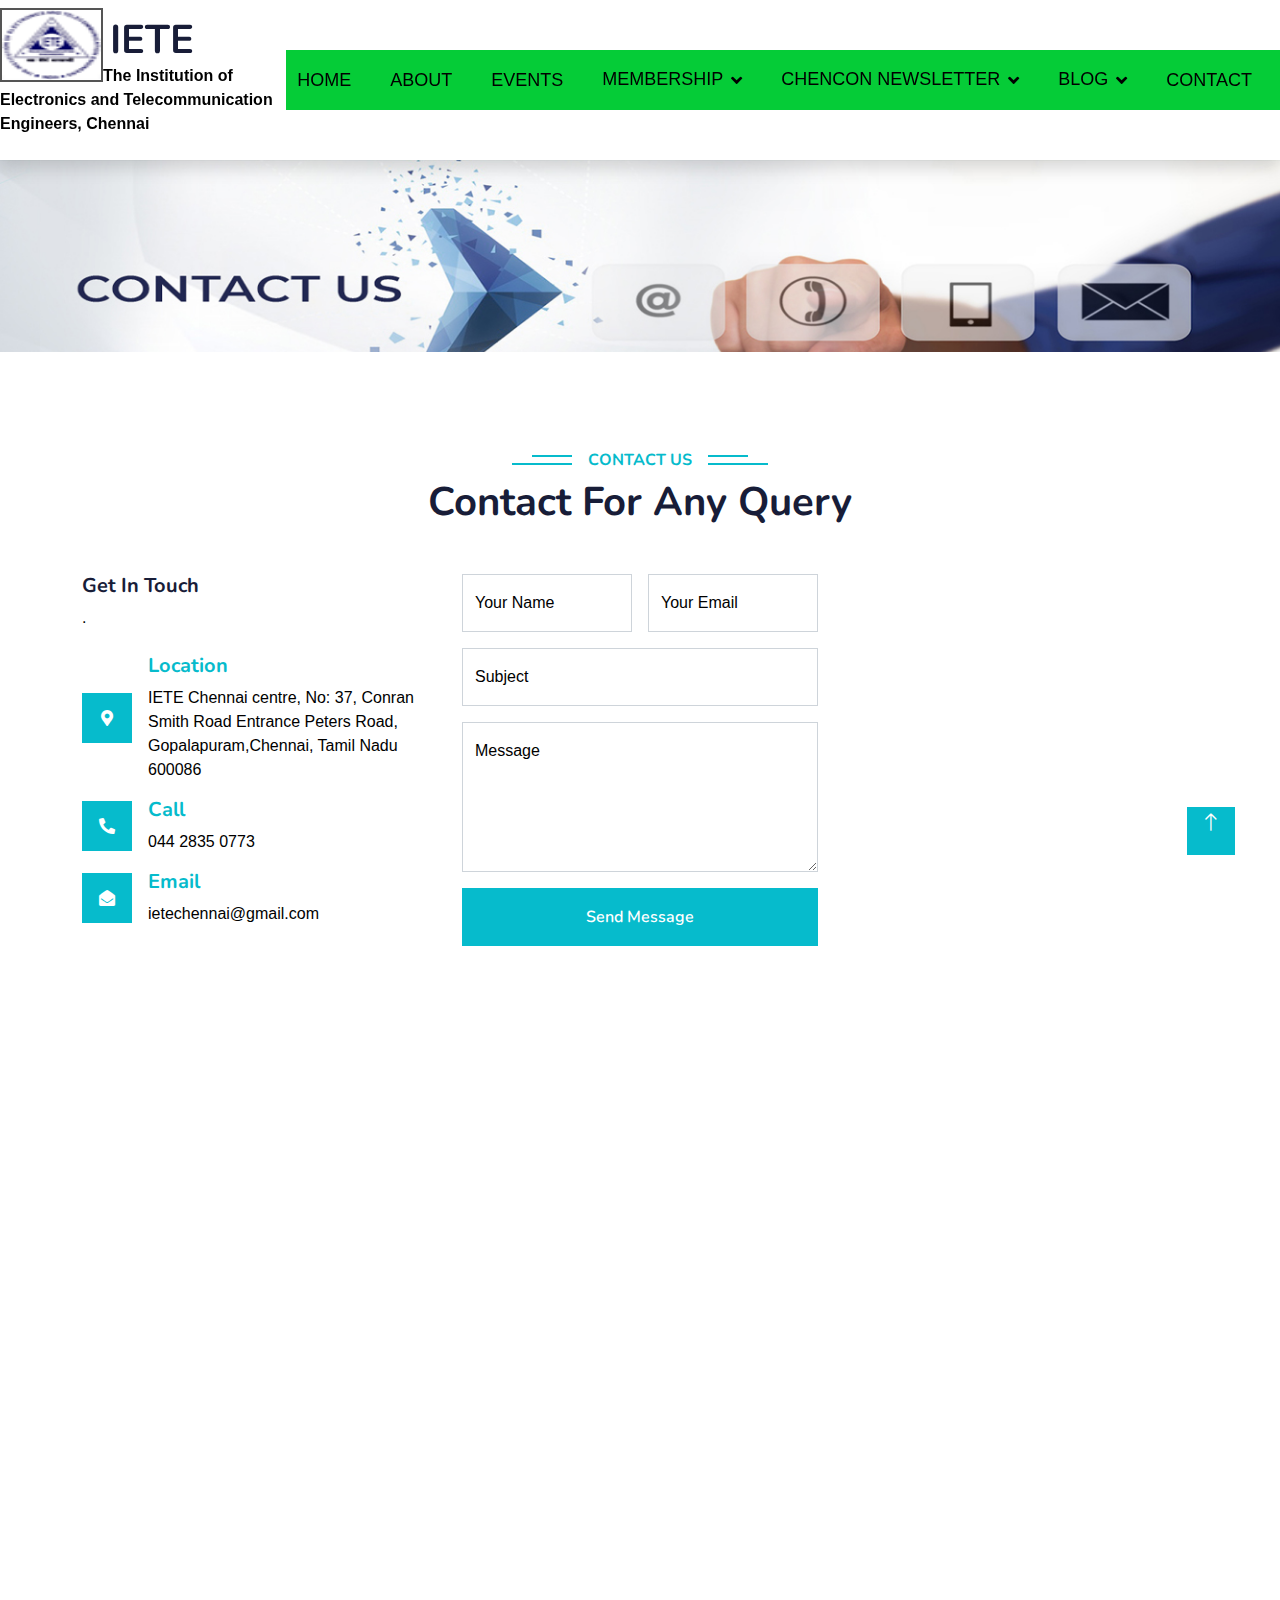
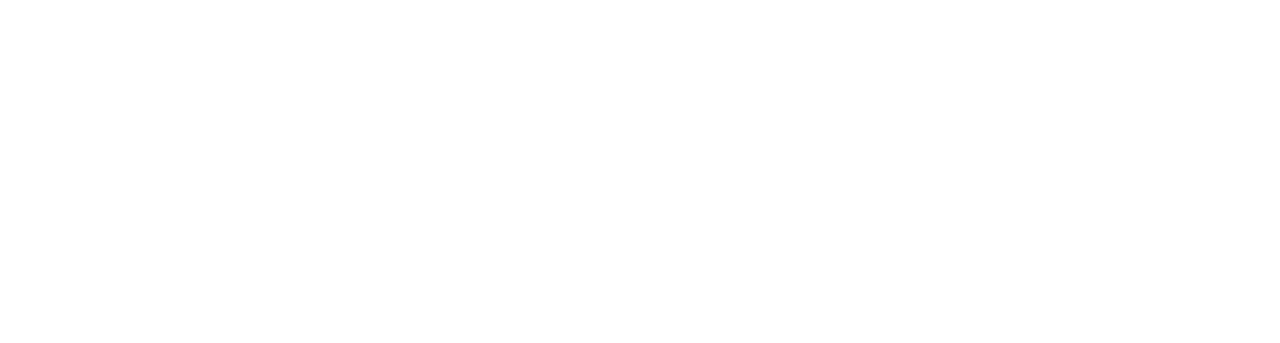
<file: contact.html>
<!DOCTYPE html>
<html lang="en">

<head>
    <meta charset="utf-8">
    <title>IETE Template</title>
    <meta content="width=device-width, initial-scale=1.0" name="viewport">
    <meta content="" name="keywords">
    <meta content="" name="description">

    <!-- Favicon -->
    <link href="img/favicon.ico" rel="icon">

    <!-- Google Web Fonts -->
    <link rel="preconnect" href="https://fonts.googleapis.com">
    <link rel="preconnect" href="https://fonts.gstatic.com" crossorigin>
    <link href="https://fonts.googleapis.com/css2?family=Heebo:wght@400;500;600&family=Nunito:wght@600;700;800&display=swap" rel="stylesheet">

    <!-- Icon Font Stylesheet -->
    <link href="https://cdnjs.cloudflare.com/ajax/libs/font-awesome/5.10.0/css/all.min.css" rel="stylesheet">
    <link href="https://cdn.jsdelivr.net/npm/bootstrap-icons@1.4.1/font/bootstrap-icons.css" rel="stylesheet">

    <!-- Libraries Stylesheet -->
    <link href="lib/animate/animate.min.css" rel="stylesheet">
    <link href="lib/owlcarousel/assets/owl.carousel.min.css" rel="stylesheet">

    <!-- Customized Bootstrap Stylesheet -->
    <link href="css/bootstrap.min.css" rel="stylesheet">

    <!-- Template Stylesheet -->
    <link href="css/style.css" rel="stylesheet">
</head>

<body>
    <!-- Spinner Start -->
    <div id="spinner" class="show bg-white position-fixed translate-middle w-100 vh-100 top-50 start-50 d-flex align-items-center justify-content-center">
        <div class="spinner-border text-primary" style="width: 3rem; height: 3rem;" role="status">
            <span class="sr-only">Loading...</span>
        </div>
    </div>
    <!-- Spinner End -->

   <!-- Navbar Start --> 
   <nav class="navbar navbar-expand-lg bg-white navbar-light shadow sticky-top p-6 " style="padding-top: -1.5rem;">
        
    <div class="header">
        <img src="img/logo.png" alt="logo" />
        <h1 >IETE</h1>
        <p style="font: size 100px; "><b>The Institution of Electronics and Telecommunication Engineers, Chennai</b></p>
      </div>
    <div class="collapse navbar-collapse s" id="navbarCollapse" style="background-color:hwb(135 2% 20%);" >
        <div class="navbar-nav ms-justify p-4 p-lg-0 align-items-center ">
            <a href="index.html" class="nav-item nav-link ">Home</a>
            <a href="about.html" class="nav-item nav-link">About</a>
            <a href="Events.html" class="nav-item nav-link">Events</a>
            <div class="nav-item dropdown">
                <a href="#" class="nav-link dropdown-toggle" data-bs-toggle="dropdown">Membership</a>
                <div class="dropdown-menu fade-down m-0">
                    <a href="executivecommitee.html" class="dropdown-item">Executive Commitee</a>
                    <a href="commiteemembers.html" class="dropdown-item">Commitee Members</a>
  
                </div>
            </div>

            <div class="nav-item dropdown">
                <a href="#" class="nav-link dropdown-toggle" data-bs-toggle="dropdown">Chencon Newsletter</a>
                <div class="dropdown-menu fade-down m-0">
                    <a href="img/assests/chenlink1_3.pdf" class="dropdown-item">Vol.1,NO.3</a>
                    <a href="img/assests/chenlink1_2.pdf" class="dropdown-item">Vol.2,NO.2</a>
                    <a href="img/assests/chenlink1_1.pdf" class="dropdown-item">Vol.3,NO.3</a>
                    <a href="img/assests/chencon2022.pdf" class="dropdown-item">2022</a>
                    <a href="img/assests/chencon2021_proceedings.pdf" class="dropdown-item">2021</a>
                </div>
            </div>
            <div class="nav-item dropdown">
                <a href="#" class="nav-link dropdown-toggle" data-bs-toggle="dropdown">Blog</a>
                <div class="dropdown-menu fade-down m-0">
                    <a href="img/iici-23 Sposorship Exhibition Advertisement.pdf" class="dropdown-item">Conferences</a>
                    <a href="img/IETE-ANNUAL-AWARDEES-2023.pdf" class="dropdown-item">Awards</a>
                    <a href="img/subscription-rates-2023.pdf" class="dropdown-item">Journals</a>
                    
                </div>
            </div>

            <a href="contact.html" class="nav-item nav-link">Contact</a>
        </div>
       
    </div>
</nav>
<!-- Navbar End -->



    <!-- Header Start -->
    <div class="container-fluid bg-primary py-5 mb-5 page-header" style="background-image: url(img/contact.jpg);">
        <div class="container py-5 px-md-12">
            <div class="row justify-content-center">
                <div class="col-lg-10 text-center">
                   
                    <nav aria-label="breadcrumb">
                        
                    </nav>
                </div>
            </div>
        </div>
    </div>
    <!-- Header End -->


    <!-- Contact Start -->
    <div class="container-xxl py-5">
        <div class="container">
            <div class="text-center wow fadeInUp" data-wow-delay="0.1s">
                <h6 class="section-title bg-white text-center text-primary px-3">Contact Us</h6>
                <h1 class="mb-5">Contact For Any Query</h1>
            </div>
            <div class="row g-4">
                <div class="col-lg-4 col-md-6 wow fadeInUp" data-wow-delay="0.1s">
                    <h5>Get In Touch</h5>
                    <p class="mb-4"></a>.</p>
                    <div class="d-flex align-items-center mb-3">
                        <div class="d-flex align-items-center justify-content-center flex-shrink-0 bg-primary" style="width: 50px; height: 50px;">
                            <i class="fa fa-map-marker-alt text-white"></i>
                        </div>
                        <div class="ms-3">
                            <h5 class="text-primary">Location</h5>
                            <p class="mb-0">IETE Chennai centre, No: 37,
                                Conran Smith Road Entrance Peters Road,
                                Gopalapuram,Chennai,
                                Tamil Nadu 600086</p>
                        </div>
                    </div>
                    <div class="d-flex align-items-center mb-3">
                        <div class="d-flex align-items-center justify-content-center flex-shrink-0 bg-primary" style="width: 50px; height: 50px;">
                            <i class="fa fa-phone-alt text-white"></i>
                        </div>
                        <div class="ms-3">
                            <h5 class="text-primary">Call</h5>
                            <p class="mb-0">044 2835 0773</p>
                        </div>
                    </div>
                    <div class="d-flex align-items-center">
                        <div class="d-flex align-items-center justify-content-center flex-shrink-0 bg-primary" style="width: 50px; height: 50px;">
                            <i class="fa fa-envelope-open text-white"></i>
                        </div>
                        <div class="ms-3">
                            <h5 class="text-primary">Email</h5>
                            <p class="mb-0">ietechennai@gmail.com</p>
                        </div>
                    </div>
                </div>
                
                <div class="col-lg-4 col-md-12 wow fadeInUp" data-wow-delay="0.5s">
                    <form>
                        <div class="row g-3">
                            <div class="col-md-6">
                                <div class="form-floating">
                                    <input type="text" class="form-control" id="name" placeholder="Your Name">
                                    <label for="name">Your Name</label>
                                </div>
                            </div>
                            <div class="col-md-6">
                                <div class="form-floating">
                                    <input type="email" class="form-control" id="email" placeholder="Your Email">
                                    <label for="email">Your Email</label>
                                </div>
                            </div>
                            <div class="col-12">
                                <div class="form-floating">
                                    <input type="text" class="form-control" id="subject" placeholder="Subject">
                                    <label for="subject">Subject</label>
                                </div>
                            </div>
                            <div class="col-12">
                                <div class="form-floating">
                                    <textarea class="form-control" placeholder="Leave a message here" id="message" style="height: 150px"></textarea>
                                    <label for="message">Message</label>
                                </div>
                            </div>
                            <div class="col-12">
                                <button class="btn btn-primary w-100 py-3" type="submit">Send Message</button>
                            </div>
                        </div>
                    </form>
                </div>
                <div data-aos="fade-up">
                    <iframe style="border:0; width: 100%; height: 350px;" src="https://www.google.com/maps/embed?pb=!1m18!1m12!1m3!1d3886.7079564886867!2d80.25558021413603!3d13.054252116592973!2m3!1f0!2f0!3f0!3m2!1i1024!2i768!4f13.1!3m3!1m2!1s0x3a52663edc820433%3A0x9d3202883a213b07!2sInstitute%20of%20Electronics%20and%20Telecommunication%20Engineers!5e0!3m2!1sen!2sin!4v1609237251098!5m2!1sen!2sin" frameborder="0" allowfullscreen></iframe>   
                  </div>
            </div>
        </div>
        
    </div>

    <!-- Contact End -->


    
    <!-- Footer Start -->
    <div class="container-fluid bg-dark text-light footer pt-5 mt-5 wow fadeIn" data-wow-delay="0.1s">
        <div class="container py-5">
            <div class="row g-5">
                <div class="col-lg-3 col-md-6">
                    <h4 class="text-white mb-3">Quick Link</h4>
                    <a class="btn btn-link" href="about.html">About Us</a>
                    <a class="btn btn-link" href="events.html">Events</a>
                    <a class="btn btn-link" href="executivecommitee.html">Executive Commitee</a>
                    <a class="btn btn-link" href="commiteemembers.html">Commitee members</a>
                    <a class="btn btn-link" href="contact.html">contact us</a>
                </div>
                <div class="col-lg-3 col-md-6">
                    <h4 class="text-white mb-3">Contact</h4>
                    <p class="mb-2"><i class="fa fa-map-marker-alt me-3"></i>IETE Chennai centre, No: 37,
                        Conran Smith Road Entrance Peters Road,
                        Gopalapuram,Chennai,
                        Tamil Nadu 600086</p>
                    <p class="mb-2"><i class="fa fa-phone-alt me-3"></i>044 2835 0773</p>
                    <p class="mb-2"><i class="fa fa-envelope me-3"></i>ietechennai@gmail.com</p>
                    <div class="d-flex pt-2">
                        <a class="btn btn-outline-light btn-social" href=""><i class="fab fa-twitter"></i></a>
                        <a class="btn btn-outline-light btn-social" href=""><i class="fab fa-facebook-f"></i></a>
                        <a class="btn btn-outline-light btn-social" href=""><i class="fab fa-youtube"></i></a>
                        <a class="btn btn-outline-light btn-social" href=""><i class="fab fa-linkedin-in"></i></a>
                    </div>
                </div>
                <div class="col-lg-3 col-md-6">
                    <h4 class="text-white mb-3">Useful links</h4>
                    <a class="btn btn-link" href="img/iici-23 Sposorship Exhibition Advertisement.pdf">Conferences</a>
                    <a class="btn btn-link" href="img/IETE-ANNUAL-AWARDEES-2023.pdf">Awards</a>
                    <a class="btn btn-link" href="img/subscription-rates-2023.pdf">Journals</a>
                    <a class="btn btn-link" href="img/assests/chencon2022.pdf">chencon2022</a>
                    <a class="btn btn-link" href="img/assests/chencon2021_proceedings.pdf">chencon2021</a>
                </div>
               
                <div class="col-lg-3 col-md-6">
                    <h4 class="text-white mb-3">Newsletter</h4>
                    <p></p>
                    <div class="position-relative mx-auto" style="max-width: 400px;">
                        <input class="form-control border-0 w-100 py-3 ps-4 pe-5" type="text" placeholder="Your email">
                        <button type="button" class="btn btn-primary py-2 position-absolute top-0 end-0 mt-2 me-2">SignUp</button>
                    </div>
                </div>
            </div>
        </div>
        <div class="container">
            <div class="copyright">
                <div class="row">
                    <div class="col-md-6 text-center text-md-start mb-3 mb-md-0">
                        &copy; <a class="border-bottom" href="#">IETE Chennai</a>, All Right Reserved.

                       
                        Designed By <a class="border-bottom" href=""></a><br>sandhiya<br>
                  
                    </div>
                    
                </div>
            </div>
        </div>
    </div>
    <!-- Footer End -->




    <!-- Back to Top -->
    <a href="#" class="btn btn-lg btn-primary btn-lg-square back-to-top"><i class="bi bi-arrow-up"></i></a>


    <!-- JavaScript Libraries -->
    <script src="https://code.jquery.com/jquery-3.4.1.min.js"></script>
    <script src="https://cdn.jsdelivr.net/npm/bootstrap@5.0.0/dist/js/bootstrap.bundle.min.js"></script>
    <script src="lib/wow/wow.min.js"></script>
    <script src="lib/easing/easing.min.js"></script>
    <script src="lib/waypoints/waypoints.min.js"></script>
    <script src="lib/owlcarousel/owl.carousel.min.js"></script>

    <!-- Template Javascript -->
    <script src="js/main.js"></script>
</body>

</html>
</file>
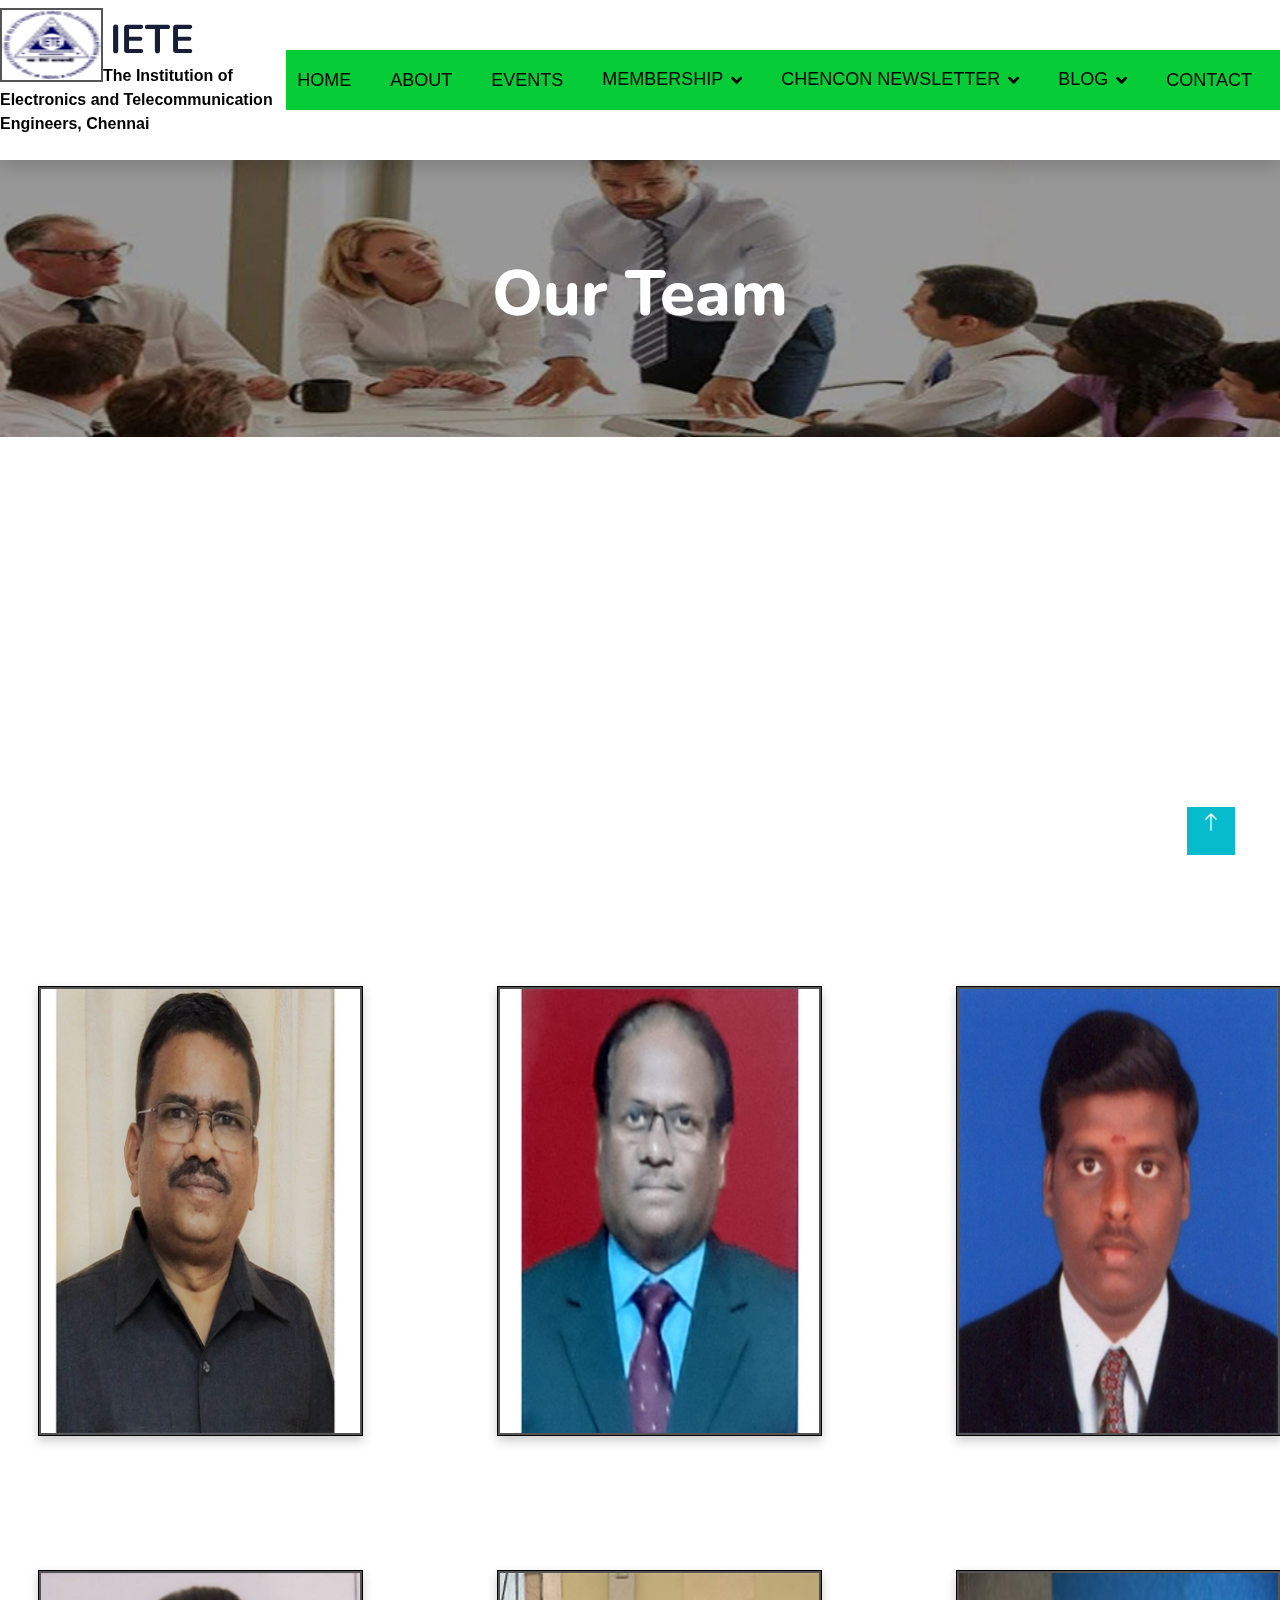
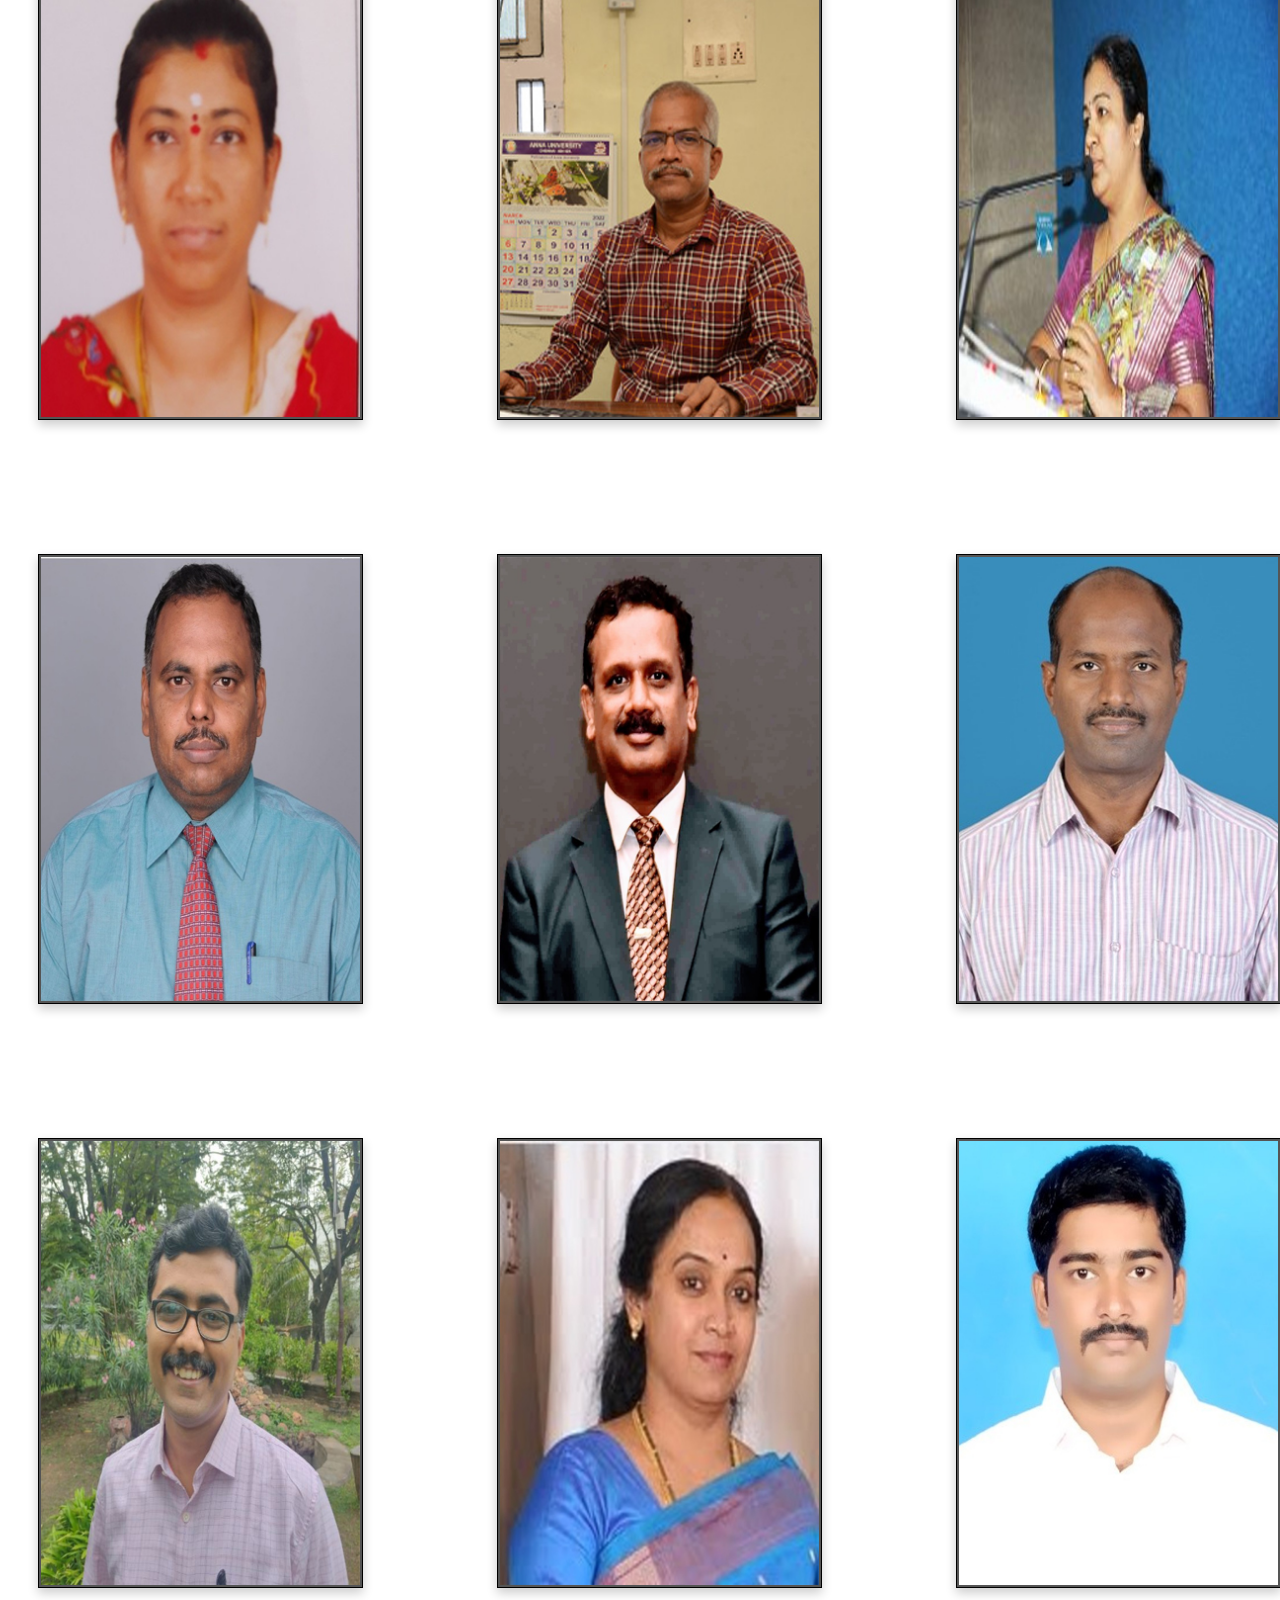
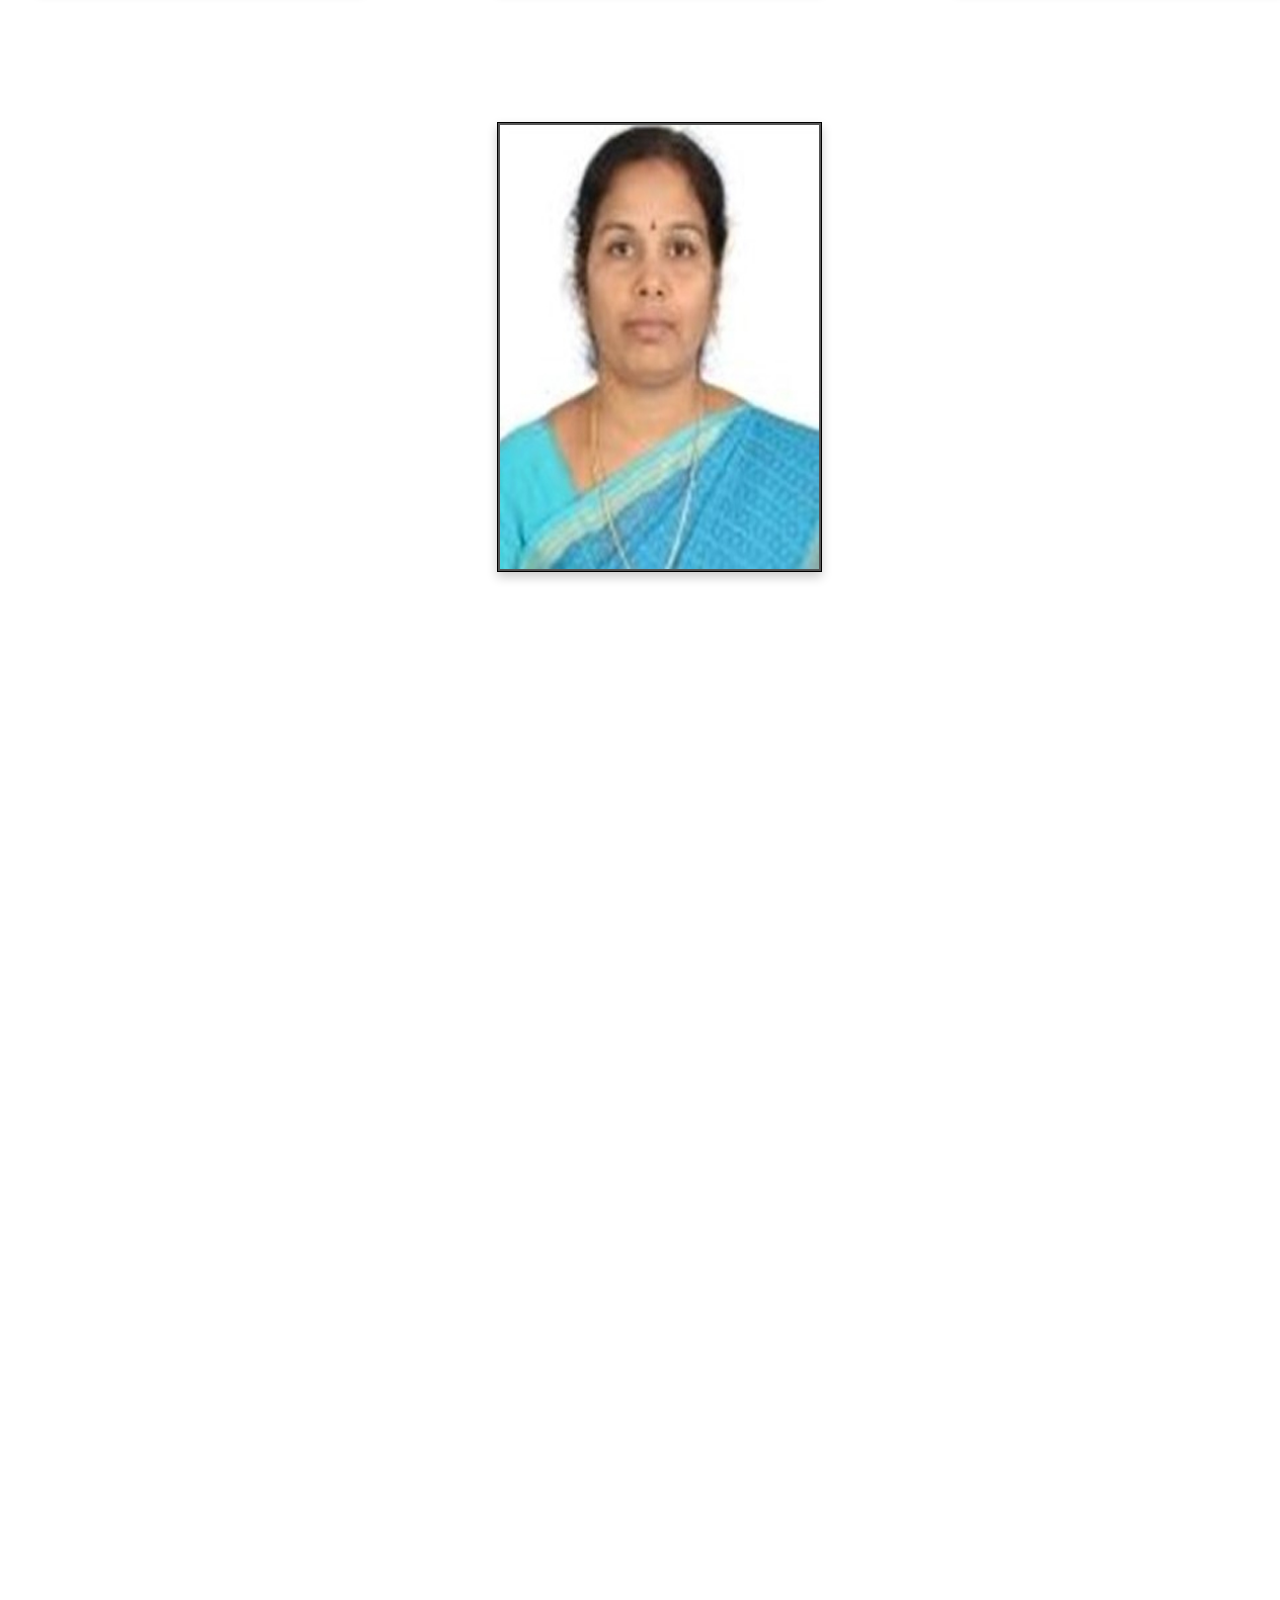
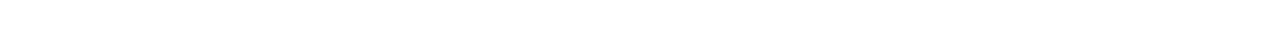
<file: executivecommitee.html>
<!DOCTYPE html>
<html lang="en">

<head>
    <meta charset="utf-8">
    <title>IETE Template</title>
    <meta content="width=device-width, initial-scale=1.0" name="viewport">
    <meta content="" name="keywords">
    <meta content="" name="description">

    <!-- Favicon -->
    <link href="img/favicon.ico" rel="icon">

    <!-- Google Web Fonts -->
    <link rel="preconnect" href="https://fonts.googleapis.com">
    <link rel="preconnect" href="https://fonts.gstatic.com" crossorigin>
    <link href="https://fonts.googleapis.com/css2?family=Heebo:wght@400;500;600&family=Nunito:wght@600;700;800&display=swap" rel="stylesheet">
    

    <!-- Icon Font Stylesheet -->
    <link href="https://cdnjs.cloudflare.com/ajax/libs/font-awesome/5.10.0/css/all.min.css" rel="stylesheet">
    <link href="https://cdn.jsdelivr.net/npm/bootstrap-icons@1.4.1/font/bootstrap-icons.css" rel="stylesheet">

    <!-- Libraries Stylesheet -->
    <link href="lib/animate/animate.min.css" rel="stylesheet">
    <link href="lib/owlcarousel/assets/owl.carousel.min.css" rel="stylesheet">

    <!-- Customized Bootstrap Stylesheet -->
    <link href="css/bootstrap.min.css" rel="stylesheet">

    <!-- Template Stylesheet -->
    <link href="css/style.css" rel="stylesheet">
    
</head>

<body>
    <!-- Spinner Start -->
    <div id="spinner" class="show bg-white position-fixed translate-middle w-100 vh-100 top-50 start-50 d-flex align-items-center justify-content-center">
        <div class="spinner-border text-primary" style="width: 3rem; height: 3rem;" role="status">
            <span class="sr-only">Loading...</span>
        </div>
    </div>
    <!-- Spinner End -->


  
   <!-- Navbar Start --> 
   <nav class="navbar navbar-expand-lg bg-white navbar-light shadow sticky-top p-6 " style="padding-top: -1.5rem;">
        
    <div class="header">
        <img src="img/logo.png" alt="logo" />
        <h1 >IETE</h1>
        <p style="font: size 100px; "><b>The Institution of Electronics and Telecommunication Engineers, Chennai</b></p>
      </div>
    <div class="collapse navbar-collapse s" id="navbarCollapse" style="background-color:hwb(135 2% 20%);" >
        <div class="navbar-nav ms-justify p-4 p-lg-0 align-items-center ">
            <a href="index.html" class="nav-item nav-link ">Home</a>
            <a href="about.html" class="nav-item nav-link">About</a>
            <a href="Events.html" class="nav-item nav-link">Events</a>
            <div class="nav-item dropdown">
                <a href="#" class="nav-link dropdown-toggle" data-bs-toggle="dropdown">Membership</a>
                <div class="dropdown-menu fade-down m-0">
                    <a href="executivecommitee.html" class="dropdown-item">Executive Commitee</a>
                    <a href="commiteemembers.html" class="dropdown-item">Commitee Members</a>
  
                </div>
            </div>

            <div class="nav-item dropdown">
                <a href="#" class="nav-link dropdown-toggle" data-bs-toggle="dropdown">Chencon Newsletter</a>
                <div class="dropdown-menu fade-down m-0">
                    <a href="img/assests/chenlink1_3.pdf" class="dropdown-item">Vol.1,NO.3</a>
                    <a href="img/assests/chenlink1_2.pdf" class="dropdown-item">Vol.2,NO.2</a>
                    <a href="img/assests/chenlink1_1.pdf" class="dropdown-item">Vol.3,NO.3</a>
                    <a href="img/assests/chencon2022.pdf" class="dropdown-item">2022</a>
                    <a href="img/assests/chencon2021_proceedings.pdf" class="dropdown-item">2021</a>
                </div>
            </div>
            <div class="nav-item dropdown">
                <a href="#" class="nav-link dropdown-toggle" data-bs-toggle="dropdown">Blog</a>
                <div class="dropdown-menu fade-down m-0">
                    <a href="img/iici-23 Sposorship Exhibition Advertisement.pdf" class="dropdown-item">Conferences</a>
                    <a href="img/IETE-ANNUAL-AWARDEES-2023.pdf" class="dropdown-item">Awards</a>
                    <a href="img/subscription-rates-2023.pdf" class="dropdown-item">Journals</a>
                    
                </div>
            </div>

            <a href="contact.html" class="nav-item nav-link">Contact</a>
        </div>
       
    </div>
</nav>
<!-- Navbar End -->
    <!-- Header Start -->
    <div class="container-fluid bg-primary py-5 mb-5 page-header" style="background-image: url(img/team\ mem.jpg);" >
        <div class="container py-5">
            <div class="row justify-content-center">
                <div class="col-lg-10 text-center">
                    <h1 class="display-3 text-white animated slideInDown">Our Team</h1>
                    <nav aria-label="breadcrumb">
                        
                    </nav>
                </div>
            </div>
        </div>
    </div>
    <!-- Header End -->
    <div class="wrapper">
        <div class="card">
            <div class="poster"><img src="img/p1.jpg" alt="Location Unknown"></div>
            <div class="details">
                <h1 style="color: aliceblue;">Dr.N.Venkateswaran</h1>
                <h2 style="color: azure;">Chairman</h2>
                
                
                <p class="desc">
                    Professor,Dept. of ECE
                    Sri Siva Subramaniya Nadar College Of Engineering
                </p>
                <div class="cast">
                    <h3 style="color: aliceblue;">venkateswaran.iete@gmail.com
                    </h3>
                    
                </div>
            </div>
        </div>
        <div class="card">
            <div class="poster"><img src="img/p2.jpg" alt="Location Unknown"></div>
            <div class="details">
                <h1 style="color: aliceblue;">Dr. Tata Sudhakar</h1>
                <h2 style="color: azure;">Immd Post Chairman</h2>
                
                
               
                <div class="cast">
                    <h3 style="color: aliceblue;">tatasudhakar@gmail.com
                    </h3>
                    
                </div>
            </div>
        </div>
        <div class="card">
            <div class="poster"><img src="img/p3.jpg" alt="Location Unknown"></div>
            <div class="details">
                <h1 style="color: aliceblue;">Mr. Shakthi Murugan</h1>
                <h2 style="color: azure;">Honarary Secretary</h2>
                
                <p class="desc">
                    Assistant Professor / ECE
Jeppiaar Maamallan Engineering College
                </p>
                <div class="cast">
                    <h3 style="color: aliceblue;">shakthimuruganece@gmail.com
                    </h3>
                    
                </div>
            </div>
        </div>
        <div class="card">
            <div class="poster"><img src="img/p4.jpg" alt="Location Unknown"></div>
            <div class="details">
                <h1 style="color: aliceblue;">Mrs T J Jeyaprabha</h1>
                <h2 style="color: azure;">Honarary Treasurer</h2>
                
                <p class="desc">Assistant Professor / ECE
                    Sri Venkateswara College of Engineering
                   
                </p>
                <div class="cast">
                    <h3 style="color: aliceblue;">jprabha@svce.ac.in</h3>
                    
                </div>
            </div>
        </div>
        <div class="card">
            <div class="poster"><img src="img/p5.jpg" alt="Location Unknown"></div>
            <div class="details">
                <h1 style="color: aliceblue;">Dr C Udayakumar</h1>
                <h2 style="color: azure;">EC Member</h2>
               
                
                <div class="cast">
                    <h3 style="color: aliceblue;">cukumar@gmail.com
                    </h3>
                    
                </div>
            </div>
        </div>
        <div class="card">
            <div class="poster"><img src="img/p6.jpg" alt="Location Unknown"></div>
            <div class="details">
                <h1 style="color: aliceblue;">Dr V Thulasibai</h1>
                <h2 style="color: azure;">EC Member

                </h2>
                
                
                <div class="cast">
                    <h3 style="color: aliceblue;">thulasi9840@gmail.com</h3>
                    
                </div>
            </div>
        </div>
        <div class="card">
            <div class="poster"><img src="img/p7.jpg" alt="Location Unknown"></div>
            <div class="details">
                <h1 style="color: aliceblue;">Mr D Vijendrababu</h1>
                <h2 style="color: azure;">EC Member</h2>
                
                
                <div class="cast">
                    <h3 style="color: aliceblue;">dvijendrababu@gmail.com
                    </h3>
                    
                </div>
            </div>
        </div>
        <div class="card">
            <div class="poster"><img src="img/p8.jpg" alt="Location Unknown"></div>
            <div class="details">
                <h1 style="color: aliceblue;">Shri Ganapathy Suresh</h1>
                <h2 style="color: azure;">EC Member</h2>
                
                
                <div class="cast">
                    <h3 style="color: aliceblue;">lovechennai@yahoo.com</h3>
                    
                </div>
            </div>
        </div>
        <div class="card">
            <div class="poster"><img src="img/p9.jpg" alt="Location Unknown"></div>
            <div class="details">
                <h1 style="color: aliceblue;">Shri S Arun Kumar</h1>
                <h2 style="color: azure;">EC Member

                </h2>

                
                <div class="cast">
                    <h3 style="color: aliceblue;">arunsundar.s@cvrde.drdo.in
                    </h3>
                    
                </div>
            </div>
        </div>
        <div class="card">
            <div class="poster"><img src="img/p10.jpg" alt="Location Unknown"></div>
            <div class="details">
                <h1 style="color: aliceblue;">Shri S Madivaanan</h1>
                <h2 style="color: azure;">EC Member</h2>
                
                
                <div class="cast">
                    <h3 style="color: aliceblue;">madivaanan.s@gmail.com
                    </h3>
                    
                </div>
            </div>
        </div>
        <div class="card">
            <div class="poster"><img src="img/p11.jpg" alt="Location Unknown"></div>
            <div class="details">
                <h1 style="color: aliceblue;">Dr Vaishali D</h1>
                <h2 style="color: azure;">Co-opted Member</h2>
                
                
                <div class="cast">
                    <h3 style="color: aliceblue;">vaishali.b@vdp.srmuniv.ac.in</h3>
                    
                </div>
            </div>
        </div>
        <div class="card">
            <div class="poster"><img src="img/p12.jpg" alt="Location Unknown"></div>
            <div class="details">
                <h1 style="color: aliceblue;">Mr Arun</h1>
                <h2 style="color: azure;">Co-opted Member

                </h2>
                
                <div class="cast">
                    <h3 style="color: aliceblue;">snatarajan1967@gmail.com</h3>
                    
                </div>
            </div>
        </div>
        <div class="card">
            <div class="poster"><img src="img/p13.jpg" alt="Location Unknown"></div>
            <div class="details">
                <h1 style="color: aliceblue;">Dr. K. Sumathi</h1>
                <h2 style="color: azure;">Co-opted Member</h2>
                
                <div class="cast">
                    <h3 style="color: aliceblue;">sumathi.ece@sairam.edu.in</h3>
                    
                </div>
            </div>
        </div>
    </div>

    <!-- Team Start -->
    <!--div class="container-xxl py-5">
        <div class="container">
            <div class="text-center wow fadeInUp" data-wow-delay="0.1s">
                <h6 class="section-title bg-white text-center text-primary px-3">Instructors</h6>
                <h1 class="mb-5">Expert Instructors</h1>
            </div>
            <div class="row g-4">
                <div class="col-lg-3 col-md-6 wow fadeInUp" data-wow-delay="0.1s">
                    <div class="team-item bg-light">
                        <div class="overflow-hidden">
                            <img class="img-fluid" src="img/team-1.jpg" alt="">
                        </div>
                        <div class="position-relative d-flex justify-content-center" style="margin-top: -23px;">
                            <div class="bg-light d-flex justify-content-center pt-2 px-1">
                                <a class="btn btn-sm-square btn-primary mx-1" href=""><i class="fab fa-facebook-f"></i></a>
                                <a class="btn btn-sm-square btn-primary mx-1" href=""><i class="fab fa-twitter"></i></a>
                                <a class="btn btn-sm-square btn-primary mx-1" href=""><i class="fab fa-instagram"></i></a>
                            </div>
                        </div>
                        <div class="text-center p-4">
                            <h5 class="mb-0">Instructor Name</h5>
                            <small>Designation</small>
                        </div>
                    </div>
                </div>
                <div class="col-lg-3 col-md-6 wow fadeInUp" data-wow-delay="0.3s">
                    <div class="team-item bg-light">
                        <div class="overflow-hidden">
                            <img class="img-fluid" src="img/team-2.jpg" alt="">
                        </div>
                        <div class="position-relative d-flex justify-content-center" style="margin-top: -23px;">
                            <div class="bg-light d-flex justify-content-center pt-2 px-1">
                                <a class="btn btn-sm-square btn-primary mx-1" href=""><i class="fab fa-facebook-f"></i></a>
                                <a class="btn btn-sm-square btn-primary mx-1" href=""><i class="fab fa-twitter"></i></a>
                                <a class="btn btn-sm-square btn-primary mx-1" href=""><i class="fab fa-instagram"></i></a>
                            </div>
                        </div>
                        <div class="text-center p-4">
                            <h5 class="mb-0">Instructor Name</h5>
                            <small>Designation</small>
                        </div>
                    </div>
                </div>
                <div class="col-lg-3 col-md-6 wow fadeInUp" data-wow-delay="0.5s">
                    <div class="team-item bg-light">
                        <div class="overflow-hidden">
                            <img class="img-fluid" src="img/team-3.jpg" alt="">
                        </div>
                        <div class="position-relative d-flex justify-content-center" style="margin-top: -23px;">
                            <div class="bg-light d-flex justify-content-center pt-2 px-1">
                                <a class="btn btn-sm-square btn-primary mx-1" href=""><i class="fab fa-facebook-f"></i></a>
                                <a class="btn btn-sm-square btn-primary mx-1" href=""><i class="fab fa-twitter"></i></a>
                                <a class="btn btn-sm-square btn-primary mx-1" href=""><i class="fab fa-instagram"></i></a>
                            </div>
                        </div>
                        <div class="text-center p-4">
                            <h5 class="mb-0">Instructor Name</h5>
                            <small>Designation</small>
                        </div>
                    </div>
                </div>
                <div class="col-lg-3 col-md-6 wow fadeInUp" data-wow-delay="0.7s">
                    <div class="team-item bg-light">
                        <div class="overflow-hidden">
                            <img class="img-fluid" src="img/team-4.jpg" alt="">
                        </div>
                        <div class="position-relative d-flex justify-content-center" style="margin-top: -23px;">
                            <div class="bg-light d-flex justify-content-center pt-2 px-1">
                                <a class="btn btn-sm-square btn-primary mx-1" href=""><i class="fab fa-facebook-f"></i></a>
                                <a class="btn btn-sm-square btn-primary mx-1" href=""><i class="fab fa-twitter"></i></a>
                                <a class="btn btn-sm-square btn-primary mx-1" href=""><i class="fab fa-instagram"></i></a>
                            </div>
                        </div>
                        <div class="text-center p-4">
                            <h5 class="mb-0">Instructor Name</h5>
                            <small>Designation</small>
                        </div>
                    </div>
                </div>
                <div class="col-lg-3 col-md-6 wow fadeInUp" data-wow-delay="0.1s">
                    <div class="team-item bg-light">
                        <div class="overflow-hidden">
                            <img class="img-fluid" src="img/team-2.jpg" alt="">
                        </div>
                        <div class="position-relative d-flex justify-content-center" style="margin-top: -23px;">
                            <div class="bg-light d-flex justify-content-center pt-2 px-1">
                                <a class="btn btn-sm-square btn-primary mx-1" href=""><i class="fab fa-facebook-f"></i></a>
                                <a class="btn btn-sm-square btn-primary mx-1" href=""><i class="fab fa-twitter"></i></a>
                                <a class="btn btn-sm-square btn-primary mx-1" href=""><i class="fab fa-instagram"></i></a>
                            </div>
                        </div>
                        <div class="text-center p-4">
                            <h5 class="mb-0">Instructor Name</h5>
                            <small>Designation</small>
                        </div>
                    </div>
                </div>
                <div class="col-lg-3 col-md-6 wow fadeInUp" data-wow-delay="0.3s">
                    <div class="team-item bg-light">
                        <div class="overflow-hidden">
                            <img class="img-fluid" src="img/team-3.jpg" alt="">
                        </div>
                        <div class="position-relative d-flex justify-content-center" style="margin-top: -23px;">
                            <div class="bg-light d-flex justify-content-center pt-2 px-1">
                                <a class="btn btn-sm-square btn-primary mx-1" href=""><i class="fab fa-facebook-f"></i></a>
                                <a class="btn btn-sm-square btn-primary mx-1" href=""><i class="fab fa-twitter"></i></a>
                                <a class="btn btn-sm-square btn-primary mx-1" href=""><i class="fab fa-instagram"></i></a>
                            </div>
                        </div>
                        <div class="text-center p-4">
                            <h5 class="mb-0">Instructor Name</h5>
                            <small>Designation</small>
                        </div>
                    </div>
                </div>
                <div class="col-lg-3 col-md-6 wow fadeInUp" data-wow-delay="0.5s">
                    <div class="team-item bg-light">
                        <div class="overflow-hidden">
                            <img class="img-fluid" src="img/team-4.jpg" alt="">
                        </div>
                        <div class="position-relative d-flex justify-content-center" style="margin-top: -23px;">
                            <div class="bg-light d-flex justify-content-center pt-2 px-1">
                                <a class="btn btn-sm-square btn-primary mx-1" href=""><i class="fab fa-facebook-f"></i></a>
                                <a class="btn btn-sm-square btn-primary mx-1" href=""><i class="fab fa-twitter"></i></a>
                                <a class="btn btn-sm-square btn-primary mx-1" href=""><i class="fab fa-instagram"></i></a>
                            </div>
                        </div>
                        <div class="text-center p-4">
                            <h5 class="mb-0">Instructor Name</h5>
                            <small>Designation</small>
                        </div>
                    </div>
                </div>
                <div class="col-lg-3 col-md-6 wow fadeInUp" data-wow-delay="0.7s">
                    <div class="team-item bg-light">
                        <div class="overflow-hidden">
                            <img class="img-fluid" src="img/team-1.jpg" alt="">
                        </div>
                        <div class="position-relative d-flex justify-content-center" style="margin-top: -23px;">
                            <div class="bg-light d-flex justify-content-center pt-2 px-1">
                                <a class="btn btn-sm-square btn-primary mx-1" href=""><i class="fab fa-facebook-f"></i></a>
                                <a class="btn btn-sm-square btn-primary mx-1" href=""><i class="fab fa-twitter"></i></a>
                                <a class="btn btn-sm-square btn-primary mx-1" href=""><i class="fab fa-instagram"></i></a>
                            </div>
                        </div>
                        <div class="text-center p-4">
                            <h5 class="mb-0">Instructor Name</h5>
                            <small>Designation</small>
                        </div>
                    </div>
                </div>
            </div>
        </div>
    </div>
    <!-- Team End -->
        

  
    <!-- Footer Start -->
    <div class="container-fluid bg-dark text-light footer pt-5 mt-5 wow fadeIn" data-wow-delay="0.1s">
        <div class="container py-5">
            <div class="row g-5">
                <div class="col-lg-3 col-md-6">
                    <h4 class="text-white mb-3">Quick Link</h4>
                    <a class="btn btn-link" href="about.html">About Us</a>
                    <a class="btn btn-link" href="events.html">Events</a>
                    <a class="btn btn-link" href="executivecommitee.html">Executive Commitee</a>
                    <a class="btn btn-link" href="commiteemembers.html">Commitee members</a>
                    <a class="btn btn-link" href="contact.html">contact us</a>
                </div>
                <div class="col-lg-3 col-md-6">
                    <h4 class="text-white mb-3">Contact</h4>
                    <p class="mb-2"><i class="fa fa-map-marker-alt me-3"></i>IETE Chennai centre, No: 37,
                        Conran Smith Road Entrance Peters Road,
                        Gopalapuram,Chennai,
                        Tamil Nadu 600086</p>
                    <p class="mb-2"><i class="fa fa-phone-alt me-3"></i>044 2835 0773</p>
                    <p class="mb-2"><i class="fa fa-envelope me-3"></i>ietechennai@gmail.com</p>
                    <div class="d-flex pt-2">
                        <a class="btn btn-outline-light btn-social" href=""><i class="fab fa-twitter"></i></a>
                        <a class="btn btn-outline-light btn-social" href=""><i class="fab fa-facebook-f"></i></a>
                        <a class="btn btn-outline-light btn-social" href=""><i class="fab fa-youtube"></i></a>
                        <a class="btn btn-outline-light btn-social" href=""><i class="fab fa-linkedin-in"></i></a>
                    </div>
                </div>
                <div class="col-lg-3 col-md-6">
                    <h4 class="text-white mb-3">Useful links</h4>
                    <a class="btn btn-link" href="img/iici-23 Sposorship Exhibition Advertisement.pdf">Conferences</a>
                    <a class="btn btn-link" href="img/IETE-ANNUAL-AWARDEES-2023.pdf">Awards</a>
                    <a class="btn btn-link" href="img/subscription-rates-2023.pdf">Journals</a>
                    <a class="btn btn-link" href="img/assests/chencon2022.pdf">chencon2022</a>
                    <a class="btn btn-link" href="img/assests/chencon2021_proceedings.pdf">chencon2021</a>
                </div>
               
                <div class="col-lg-3 col-md-6">
                    <h4 class="text-white mb-3">Newsletter</h4>
                    <p></p>
                    <div class="position-relative mx-auto" style="max-width: 400px;">
                        <input class="form-control border-0 w-100 py-3 ps-4 pe-5" type="text" placeholder="Your email">
                        <button type="button" class="btn btn-primary py-2 position-absolute top-0 end-0 mt-2 me-2">SignUp</button>
                    </div>
                </div>
            </div>
        </div>
        <div class="container">
            <div class="copyright">
                <div class="row">
                    <div class="col-md-6 text-center text-md-start mb-3 mb-md-0">
                        &copy; <a class="border-bottom" href="#">IETE Chennai</a>, All Right Reserved.

                       
                        Designed By <a class="border-bottom" href=""></a><br>sandhiya<br>
                  
                    </div>
                    
                </div>
            </div>
        </div>
    </div>
    <!-- Footer End -->




    <!-- Back to Top -->
    <a href="#" class="btn btn-lg btn-primary btn-lg-square back-to-top"><i class="bi bi-arrow-up"></i></a>


    <!-- JavaScript Libraries -->
    <script src="https://code.jquery.com/jquery-3.4.1.min.js"></script>
    <script src="https://cdn.jsdelivr.net/npm/bootstrap@5.0.0/dist/js/bootstrap.bundle.min.js"></script>
    <script src="lib/wow/wow.min.js"></script>
    <script src="lib/easing/easing.min.js"></script>
    <script src="lib/waypoints/waypoints.min.js"></script>
    <script src="lib/owlcarousel/owl.carousel.min.js"></script>

    <!-- Template Javascript -->
    <script src="js/main.js"></script>
</body>

</html>
</file>
<file: css/style.css>
/********** Template CSS **********/
:root {
    --primary: #06BBCC;
    --light: #F0FBFC;
    --dark: #181d38;
}

.fw-medium {
    font-weight: 600 !important;
}

.fw-semi-bold {
    font-weight: 700 !important;
}

.back-to-top {
    position: fixed;
    display: none;
    right: 45px;
    bottom: 45px;
    z-index: 99;
}
element.style {
    display: flex;
    flex-direction: column;
    justify-content: center;
    align-items: center;
}
.events .card-body {
    z-index: 10;
    background: #fff;
    border: 14px solid #008697;
    padding: 18px;
    box-shadow: 0px 2px 15px rgba(0, 0, 0, 0.1);
    margin-top: -60px;
    transition: -2.7s;
}
.learn-more-btn {
    background: #081f99;
    color: #fff;
    border-radius: 46px;
    padding: 14px 143px 7px 114px;
    white-space: nowrap;
    transition: 0.3s;
    font-size: 14px;
    display: inline-block;
}
.card-body {
    -ms-flex: 1 1 auto;
    flex: 1 1 auto;
    min-height: 1px;
    padding: 1.25rem;
}
*, ::after, ::before {
    box-sizing: border-box;
}
user agent stylesheet
div {
    display: block;
}
.card {
    position: relative;
    display: -ms-flexbox;
    display: flex;
    -ms-flex-direction: column;
    flex-direction: column;
    min-width: 0;
    word-wrap: break-word;
    background-color: #fff;
    background-clip: border-box;
    border: 1px solid rgba(0,0,0,.125);
    border-radius: 0.25rem;
}
.align-items-stretch {
    -ms-flex-align: stretch!important;
    align-items: stretch!important;
}
.d-flex {
    display: -ms-flexbox!important;
    display: flex!important;
}


body, html {
  height: 100%;
  margin: 0;
}

.bg {
  /* The image used */
  background-image:url("img/img1.jpg");

  /* Full height */
  height: 100%; 

  /* Center and scale the image nicely */
  background-position: center;
  background-repeat: no-repeat;
  background-size: cover;
}



.events {
    margin-top: 20vh;
}
section {
    padding: 60px 0;
    overflow: hidden;
}
article, aside, figcaption, figure, footer, header, hgroup, main, nav, section {
    display: block;
}
*, ::after, ::before {
    box-sizing: border-box;
}
user agent stylesheet
section {
    display: block;
}
body {
    font-family:'Lucida Sans', 'Lucida Sans Regular', 'Lucida Grande', 'Lucida Sans Unicode', Geneva, Verdana, sans-serif;
    color:black;
}

/*** Spinner ***/
#spinner {
    opacity: 0;
    visibility: hidden;
    transition: opacity .5s ease-out, visibility 0s linear .5s;
    z-index: 99999;
}

#spinner.show {
    transition: opacity .5s ease-out, visibility 0s linear 0s;
    visibility: visible;
    opacity: 1;
}


/*** Button ***/
.btn {
    font-family: 'Nunito', sans-serif;
    font-weight: 600;
    transition: .5s;
}

.btn.btn-primary,
.btn.btn-secondary {
    color: #FFFFFF;
}

.btn-square {
    width: 38px;
    height: 38px;
}

.btn-sm-square {
    width: 32px;
    height: 32px;
}

.btn-lg-square {
    width: 48px;
    height: 48px;
}

.btn-square,
.btn-sm-square,
.btn-lg-square {
    padding: 0;
    display: flex;
    align-items: justify;
    justify-content: center;
    font-weight: normal;
    border-radius: 0px;
}


/*** Navbar ***/
.navbar .dropdown-toggle::after {
    border: none;
    content: "\f107";
    font-family: "Font Awesome 5 Free";
    font-weight: 900;
    vertical-align: middle;
    margin-left: 8px;
}

.navbar-light .navbar-nav .nav-link {
    margin-right: 28px;
    margin-left: 11px ;
    padding: 16px 0;
    color: #FFFFFF;
    font-size: 18px;
    text-transform: uppercase;
    outline: none;
}

.navbar-light .navbar-nav .nav-link:hover,
.navbar-light .navbar-nav .nav-link.active {
    color: var(--primary);
}

@media (max-width: 991.98px) {
    .navbar-light .navbar-nav .nav-link  {
        margin-right: 0;
        padding: 10px 0;
    }

    .navbar-light .navbar-nav {
        border-top: 1px solid #EEEEEE;
    }
}

.navbar-light .navbar-brand,
.navbar-light a.btn {
    height: 75px;
}

.navbar-light .navbar-nav .nav-link {
    color:  black;
    font-weight: 500;
}

.navbar-light.sticky-top {
    
}

@media (min-width: 992px) {
    .navbar .nav-item .dropdown-menu {
        display: block;
        margin-top: 0;
        opacity: 0;
        visibility: hidden;
        transition: .5s;
    }

    .navbar .dropdown-menu.fade-down {
        top: 100%;
        transform: rotateX(-75deg);
        transform-origin: 0% 0%;
    }

    .navbar .nav-item:hover .dropdown-menu {
        top: 100%;
        transform: rotateX(0deg);
        visibility: visible;
        transition: .5s;
        opacity: 1;
    }
}


/*** Header carousel ***/
@media (max-width: 768px) {
    .header-carousel .owl-carousel-item {
        position: relative;
        min-height: 500px;
    }
    
    .header-carousel .owl-carousel-item img {
        position: absolute;
        width: 100%;
        height: 100%;
        object-fit: cover;
    }
}

.header-carousel .owl-nav {
    position: absolute;
    top: 150%;
    right: 12%;
    transform: translateY(-50%);
    display: flex;
    flex-direction: column;
}

.header-carousel .owl-nav .owl-prev,
.header-carousel .owl-nav .owl-next {
    margin: 30px 0;
    width: 45px;
    height: 45px;
    display: flex;
    align-items: center;
    justify-content: center;
    color: #FFFFFF;
    background: transparent;
    border: 1px solid #FFFFFF;
    font-size: 22px;
    transition: .5s;
}

.header-carousel .owl-nav .owl-prev:hover,
.header-carousel .owl-nav .owl-next:hover {
    background: var(--primary);
    border-color: var(--primary);
}
.header img {
    float: left;
    width: 103px;
    height: 74px;
    
  }
  
  .header h1 {
    position: relative;
    top: 8px;
    left: 7px;
  }

.page-header {
    background: linear-gradient(rgba(24, 29, 56, .7), rgba(24, 29, 56, .7)), url(../img/carousel-1.jpg);
    background-position: center center;
    background-repeat: no-repeat;
    background-size: cover;
}

.page-header-inner {
    background: rgba(15, 23, 43, .7);
}

.breadcrumb-item + .breadcrumb-item::before {
    color: var(--light);
}


/*** Section Title ***/
.section-title {
    position: relative;
    display: inline-block;
    text-transform: uppercase;
}

.section-title::before {
    position: absolute;
    content: "";
    width: calc(100% + 80px);
    height: 2px;
    top: 4px;
    left: -40px;
    background: var(--primary);
    z-index: -1;
}

.section-title::after {
    position: absolute;
    content: "";
    width: calc(100% + 120px);
    height: 2px;
    bottom: 5px;
    left: -60px;
    background: var(--primary);
    z-index: -1;
}

.section-title.text-start::before {
    width: calc(100% + 40px);
    left: 0;
}

.section-title.text-start::after {
    width: calc(100% + 60px);
    left: 0;
}


/*** Service ***/
.service-item {
    background: var(--light);
    transition: .5s;
}

.service-item:hover {
    margin-top: -10px;
    background: var(--primary);
}

.service-item * {
    transition: .5s;
}

.service-item:hover * {
    color: var(--light) !important;
}


.wrapper {
    position: relative;
    width: 103%;
    height: 421%;
    padding: 16px;
    display: flex;
    align-content: center;
    justify-content: center;
    gap: 134px;
    flex-wrap: wrap;
}

.card {
    position: relative;
    width: 325px;
    height: 450px;
    background: #000;
    border-radius: 0px;
    overflow: hidden;
    box-shadow: 0 5px 10px rgba(0, 0, 0, .2);
}

.poster {
    position: relative;
    top: 0;
    left: 0;
    width: 100%;
    height: 100%;
    overflow: hidden;
}

.poster::before {
    content: '';
    position: absolute;
    bottom: -45%;
    left: 0;
    width: 100%;
    height: 100%;
    z-index: 1;
    transition: .3s;
}

.card:hover .poster::before {
    bottom: 0;
}

.poster img {
    position: absolute;
    top: 0;
    left: 0;
    width: 100%;
    height: 100%;
    object-fit: cover;
    transition: .3s;
}

.card:hover .poster img {
    transform: scale(1.1);
}

.details {
    position: absolute;
    bottom: -100%;
    left: 0;
    width: 100%;
    height: auto;
    padding: 1.5em 1.5em 2em;
    background: #000a;
    backdrop-filter: blur(16px) saturate(120%);
    transition: .3s;
    color: #fff;
    z-index: 2;
}

.card:hover .details {
    bottom: 0;
}

.details h1,
.details h2 {
    font-weight: 700;
}

.details h1 {
    font-size: 1.5em;
    margin-bottom: 5px;
}

.details h2 {
    font-weight: 400;
    font-size: 1em;
    margin-bottom: 10px;
    opacity: .6;
}

.details .rating {
    position: relative;
    margin-bottom: 15px;
    display: flex;
    gap: .25em;
}

.details .rating i {
    color: #e3c414;
}

.details .rating span {
    margin-left: 0.25em;
}

.details .tags {
    display: flex;
    gap: .375em;
    margin-bottom: .875em;
    font-size: .85em;
}

.details .tags span {
    padding: .35rem .65rem;
    color: #fff;
    border: 1.5px solid rgba(255 255 255 / 0.4);
    border-radius: 4px;
    border-radius: 50px;
}

.details .desc {
    color: #fff;
    opacity: .8;
    line-height: 1.5;
    margin-bottom: 1em;
}

.details .cast h3 {
    margin-bottom: .5em;
}

.details .cast ul {
    position: relative;
    display: flex;
    flex-wrap: wrap;
    gap: 0.625rem;
    width: 100%;
}

.details .cast ul li {
    list-style: none;
    width: 55px;
    height: 55px;
    border-radius: 50%;
    overflow: hidden;
    border: 1.5px solid #fff;
}

.details .cast ul li img {
    width: 100%;
    height: 100%;
}

/*** Categories & Courses ***/
.category img,





/*** Team ***/
.team-item img {
    transition: .5s;
}

.team-item:hover img {
    transform: scale(1.1);
}


/*** Testimonial ***/
.testimonial-carousel::before {
    position: absolute;
    content: "";
    top: 0;
    left: 0;
    height: 100%;
    width: 0;
    background: linear-gradient(to right, rgba(255, 255, 255, 1) 0%, rgba(255, 255, 255, 0) 100%);
    z-index: 1;
}

.testimonial-carousel::after {
    position: absolute;
    content: "";
    top: 0;
    right: 0;
    height: 100%;
    width: 0;
    background: linear-gradient(to left, rgba(255, 255, 255, 1) 0%, rgba(255, 255, 255, 0) 100%);
    z-index: 1;
}

@media (min-width: 768px) {
    .testimonial-carousel::before,
    .testimonial-carousel::after {
        width: 200px;
    }
}

@media (min-width: 992px) {
    .testimonial-carousel::before,
    .testimonial-carousel::after {
        width: 300px;
    }
}

.testimonial-carousel .owl-item .testimonial-text,
.testimonial-carousel .owl-item.center .testimonial-text * {
    transition: .5s;
}

.testimonial-carousel .owl-item.center .testimonial-text {
    background: var(--primary) !important;
}

.testimonial-carousel .owl-item.center .testimonial-text * {
    color: #FFFFFF !important;
}
img {
    border: 2px solid #555;
  }
  * {
    box-sizing: border-box;
  }
 
  
.testimonial-carousel .owl-dots {
    margin-top: 24px;
    display: flex;
    align-items: flex-end;
    justify-content: center;
}

.testimonial-carousel .owl-dot {
    position: relative;
    display: inline-block;
    margin: 0 5px;
    width: 15px;
    height: 15px;
    border: 1px solid #CCCCCC;
    transition: .5s;
}

.testimonial-carousel .owl-dot.active {
    background: var(--primary);
    border-color: var(--primary);
}


/*** Footer ***/
.footer .btn.btn-social {
    margin-right: 5px;
    width: 35px;
    height: 35px;
    display: flex;
    align-items: center;
    justify-content: center;
    color: var(--light);
    font-weight: normal;
    border: 1px solid #FFFFFF;
    border-radius: 35px;
    transition: .3s;
}

.footer .btn.btn-social:hover {
    color: var(--primary);
}

.footer .btn.btn-link {
    display: block;
    margin-bottom: 5px;
    padding: 0;
    text-align: left;
    color: #FFFFFF;
    font-size: 15px;
    font-weight: normal;
    text-transform: capitalize;
    transition: .3s;
}



.footer .btn.btn-link::before {
    position: relative;
    content: "\f105";
    font-family: "Font Awesome 5 Free";
    font-weight: 900;
    margin-right: 10px;
}

.footer .btn.btn-link:hover {
    letter-spacing: 1px;
    box-shadow: none;
}

.footer .copyright {
    padding: 25px 0;
    font-size: 15px;
    border-top: 1px solid rgba(256, 256, 256, .1);
}

.footer .copyright a {
    color: var(--light);
}

.footer .footer-menu a {
    margin-right: 15px;
    padding-right: 15px;
    border-right: 1px solid rgba(255, 255, 255, .1);
}

.footer .footer-menu a:last-child {
    margin-right: 0;
    padding-right: 0;
    border-right: none;
}
</file>
